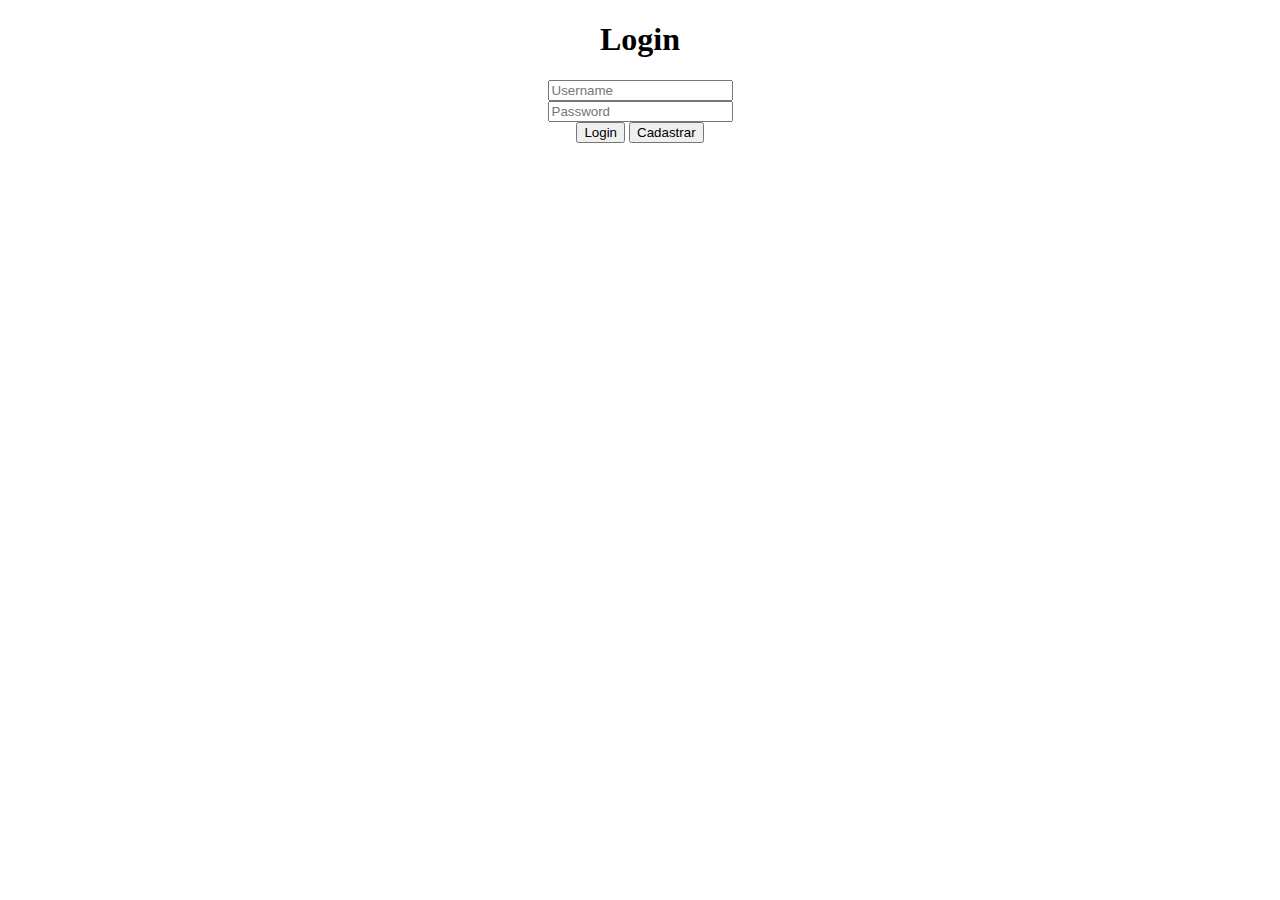
<file: public/index.html>
<!DOCTYPE html>
<html lang="pt-br">
<head>
    <meta charset="UTF-8">
    <title>Login</title>
    <link rel="stylesheet" type="text/css" href="style.css">
</head>
<body>
    <h1>Login</h1>
    <form action="/Login" method="POST" >
        <input type="text" name="Username" placeholder="Username" required><br>
        <input type="password" name="Password" placeholder="Password" required><br>
        <button type="submit">Login</button>
        <a href="/cadastrar.html"> 
            <button type="button">Cadastrar</button>
        </a>
    </form>
</body>
</html>
</file>
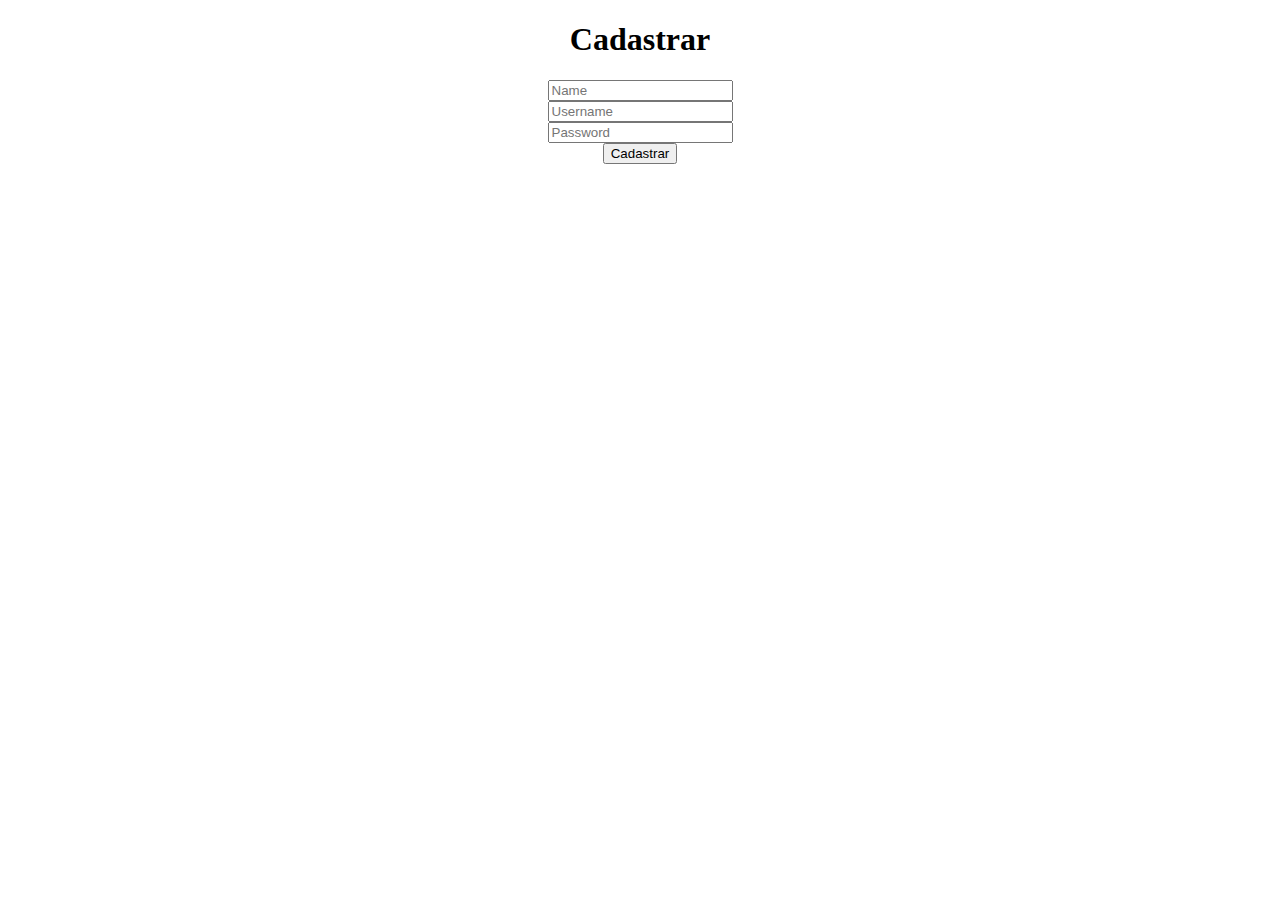
<file: public/cadastrar.html>
<!DOCTYPE html>
<html lang="pt-br">
<head>
    <meta charset="UTF-8">
    <title>Cadastrar</title>
    <link rel="stylesheet" type="text/css" href="style.css">
</head>
<body>
    <h1>Cadastrar</h1>
    <form action="/Cadastrar" method="POST">
        <input type="text" name="Name" placeholder="Name" required><br>
        <input type="text" name="Username" placeholder="Username" required><br>
        <input type="password" name="Password" placeholder="Password" required><br>
        <button type="submit">Cadastrar</button>
    </form>
</body>
</html>
</file>
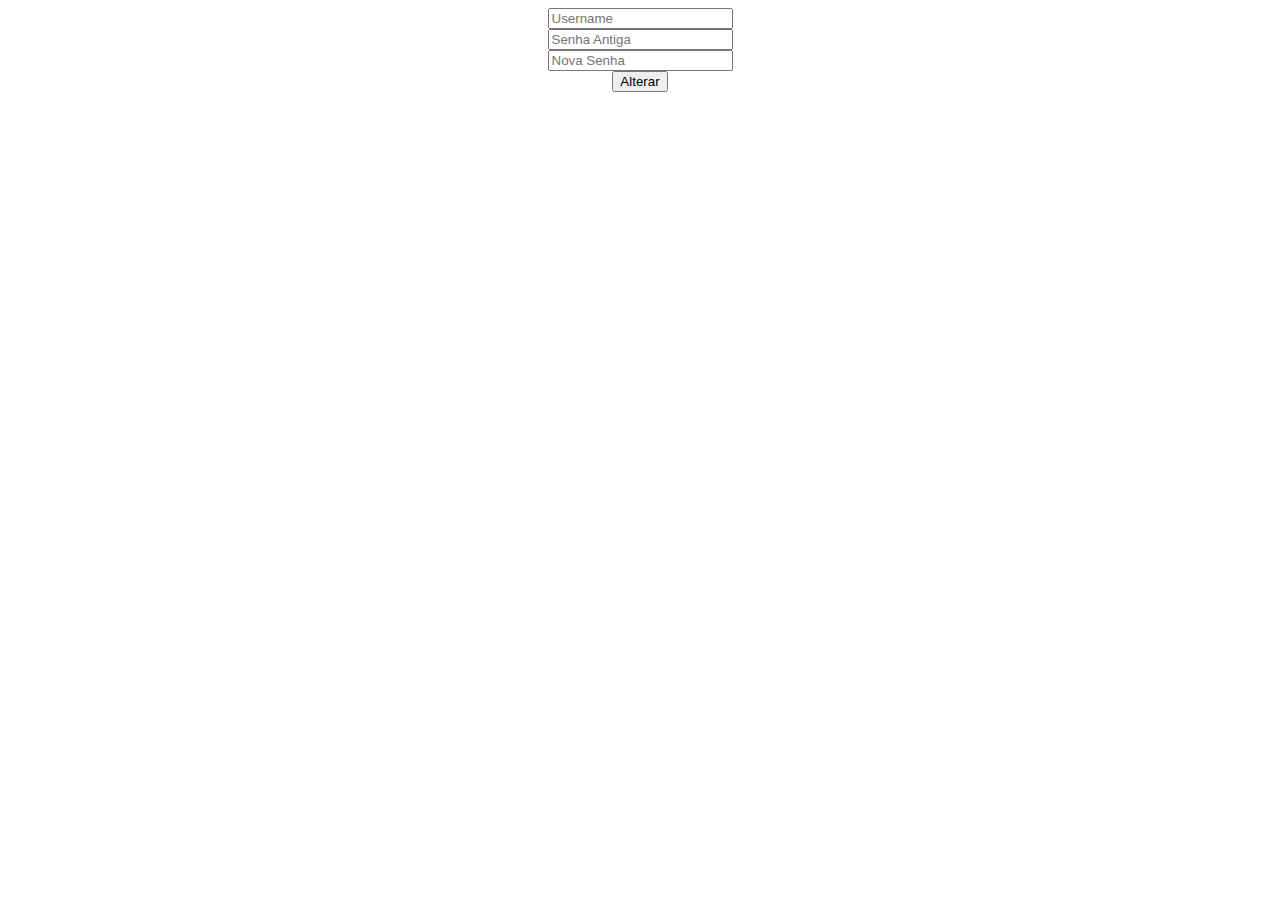
<file: public/Change.html>
<!DOCTYPE html>
<html lang="pt-br">
<head>
    <meta charset="UTF-8">
    <meta http-equiv="X-UA-Compatible" content="IE=edge">
    <meta name="viewport" content="width=device-width, initial-scale=1.0">
    <link rel="stylesheet" type="text/css" href="style.css">
    <title>Change Password</title>
</head>
<body>
    <form action="/ChangePassword" method="POST">
        <input type="text" name="Username" placeholder="Username" required><br>
        <input type="password" name="SenhaAntiga" placeholder="Senha Antiga" required><br>
        <input type="password" name="NovaSenha" placeholder="Nova Senha" required><br>
        <button type="submit">Alterar</button>
    </form>

        
    </div>
</body>
</html>
</file>
<file: public/style.css>
body{
    text-align: center;
}
.delete{
    color:red;
}
.textarea{
    background-color: rgb(220,220,220);
}
</file>
